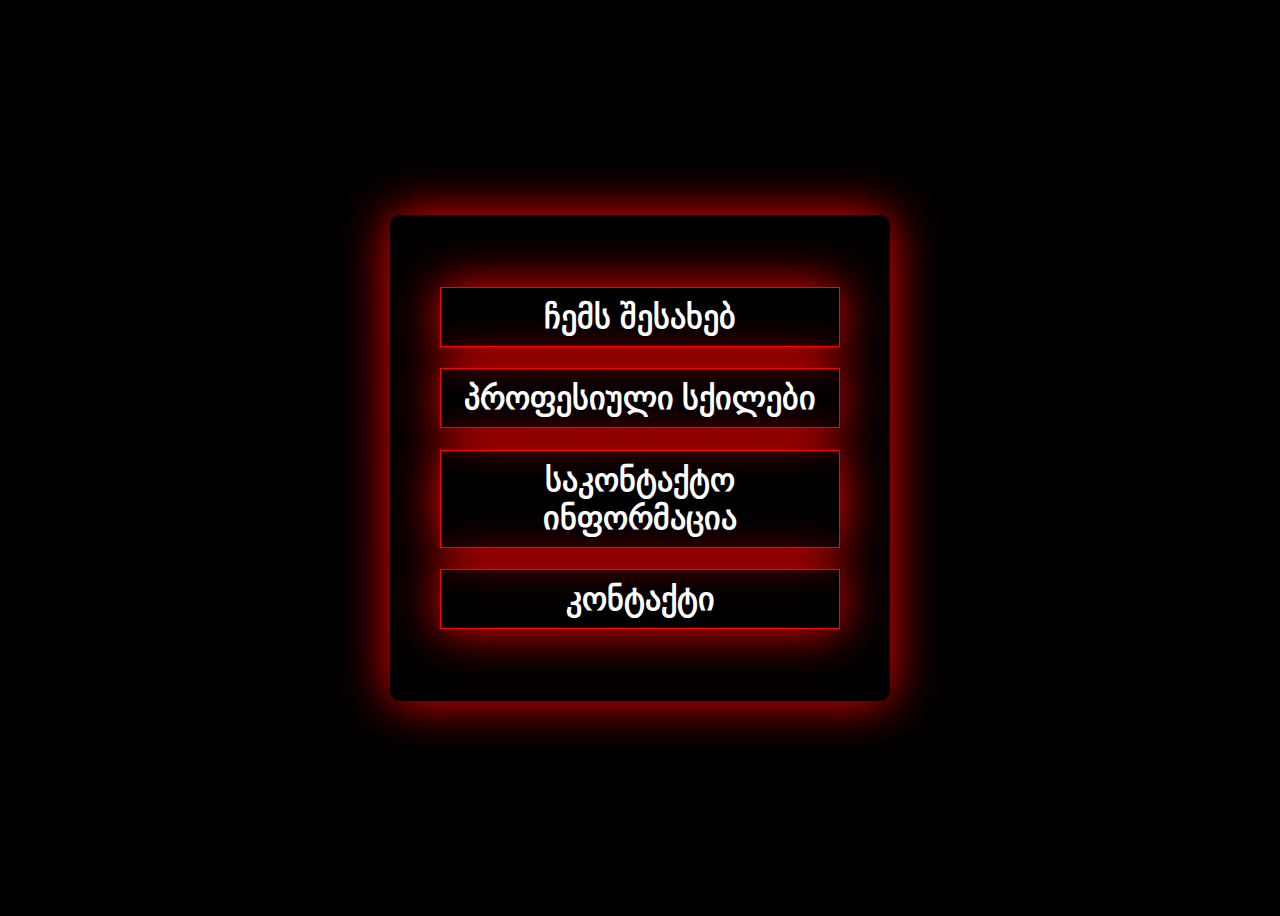
<file: index.html>
<!DOCTYPE html>
<html lang="en">

<head>
  <base href="html">
  <meta charset="UTF-8" />
  <meta http-equiv="X-UA-Compatible" content="IE=edge" />
  <meta name="viewport" content="width=device-width, initial-scale=1.0" />
  <link rel="stylesheet" href="./styles/index.css" />

  <title>Document</title>
</head>

<body>
  <main>
    <div class="content-wrapper">
      <div class="navigation">
        <a href="./pages/about.html">
          <h1>ჩემს შესახებ</h1>
        </a>
        <a href="./pages/skills.html">
          <h1>პროფესიული სქილები</h1>
        </a>
        <a href="./pages/social.html">
          <h1>საკონტაქტო ინფორმაცია</h1>
        </a>
        <a href="./pages/contact.html">
          <h1>კონტაქტი</h1>
        </a>
      </div>
    </div>
  </main>
</body>

</html>
</file>
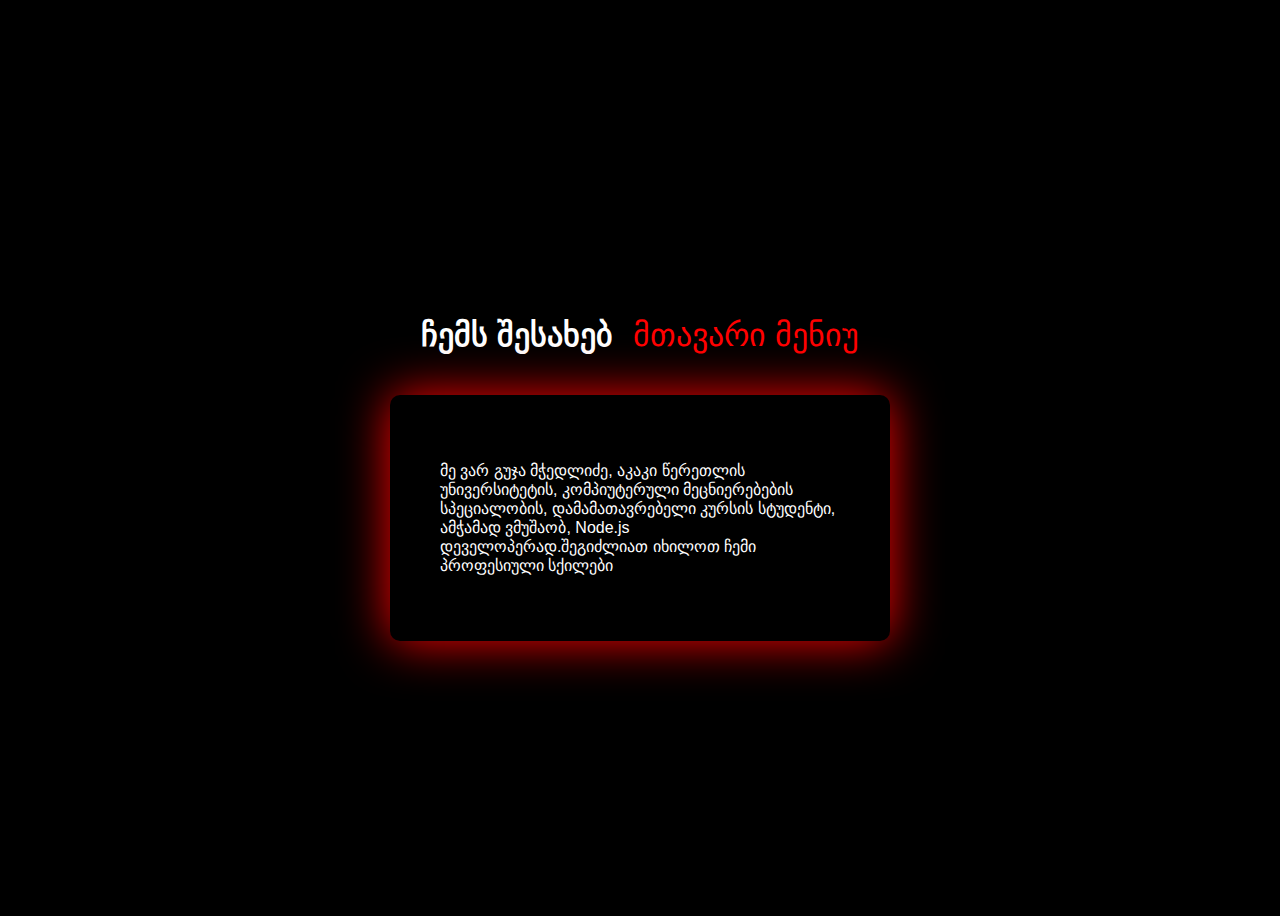
<file: pages/about.html>
<!DOCTYPE html>
<html lang="en">

<head>
  <meta charset="UTF-8" />
  <meta http-equiv="X-UA-Compatible" content="IE=edge" />
  <meta name="viewport" content="width=device-width, initial-scale=1.0" />
  <link rel="stylesheet" href="../styles/index.css" />
  <link rel="stylesheet" href="../styles/contact.css" />
  <title>ჩემს შესახებ</title>
</head>

<body>
  <header class="main-header">
    <h1>ჩემს შესახებ</h1>
    <a href="../index.html">მთავარი მენიუ</a>
  </header>

  <main class="about">
    <div class="content-wrapper">
      <article>
        <p>
          მე ვარ გუჯა მჭედლიძე, აკაკი წერეთლის უნივერსიტეტის, კომპიუტერული
          მეცნიერებების სპეციალობის, დამამათავრებელი კურსის სტუდენტი, ამჭამად
          ვმუშაობ,
          <a href="https://en.wikipedia.org/wiki/Node.js" target="_blank">Node.js</a>
          დეველოპერად.შეგიძლიათ იხილოთ ჩემი
          <a href="./skills.html">პროფესიული სქილები </a>
        </p>
      </article>
    </div>
  </main>
</body>

</html>
</file>
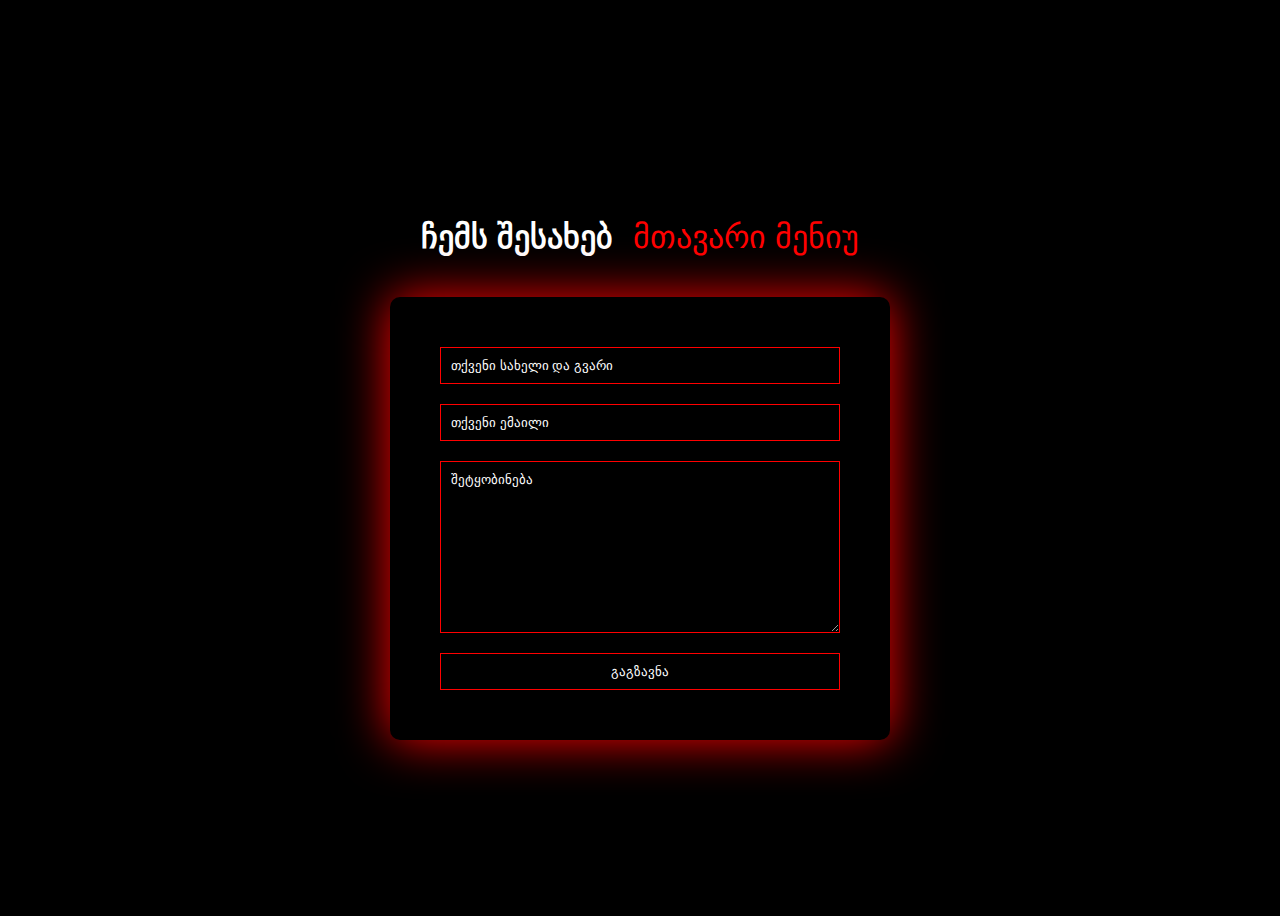
<file: pages/contact.html>
<!DOCTYPE html>
<html lang="en">

<head>
  <meta charset="UTF-8" />
  <meta http-equiv="X-UA-Compatible" content="IE=edge" />
  <meta name="viewport" content="width=device-width, initial-scale=1.0" />
  <link rel="stylesheet" href="../styles/index.css" />
  <link rel="stylesheet" href="../styles/contact.css" />
  <title>Document</title>
</head>

<body>
  <header class="main-header">
    <h1>ჩემს შესახებ</h1>
    <a href="../index.html">მთავარი მენიუ</a>
  </header>

  <div class="content-wrapper">
    <form class="contact-form">
      <input type="text" placeholder="თქვენი სახელი და გვარი" required />
      <input type="email" placeholder="თქვენი ემაილი" />
      <textarea name="message" id="message" cols="30" rows="10" placeholder="შეტყობინება"></textarea>
      <button type="submit">გაგზავნა</button>
    </form>
  </div>
</body>

</html>
</file>
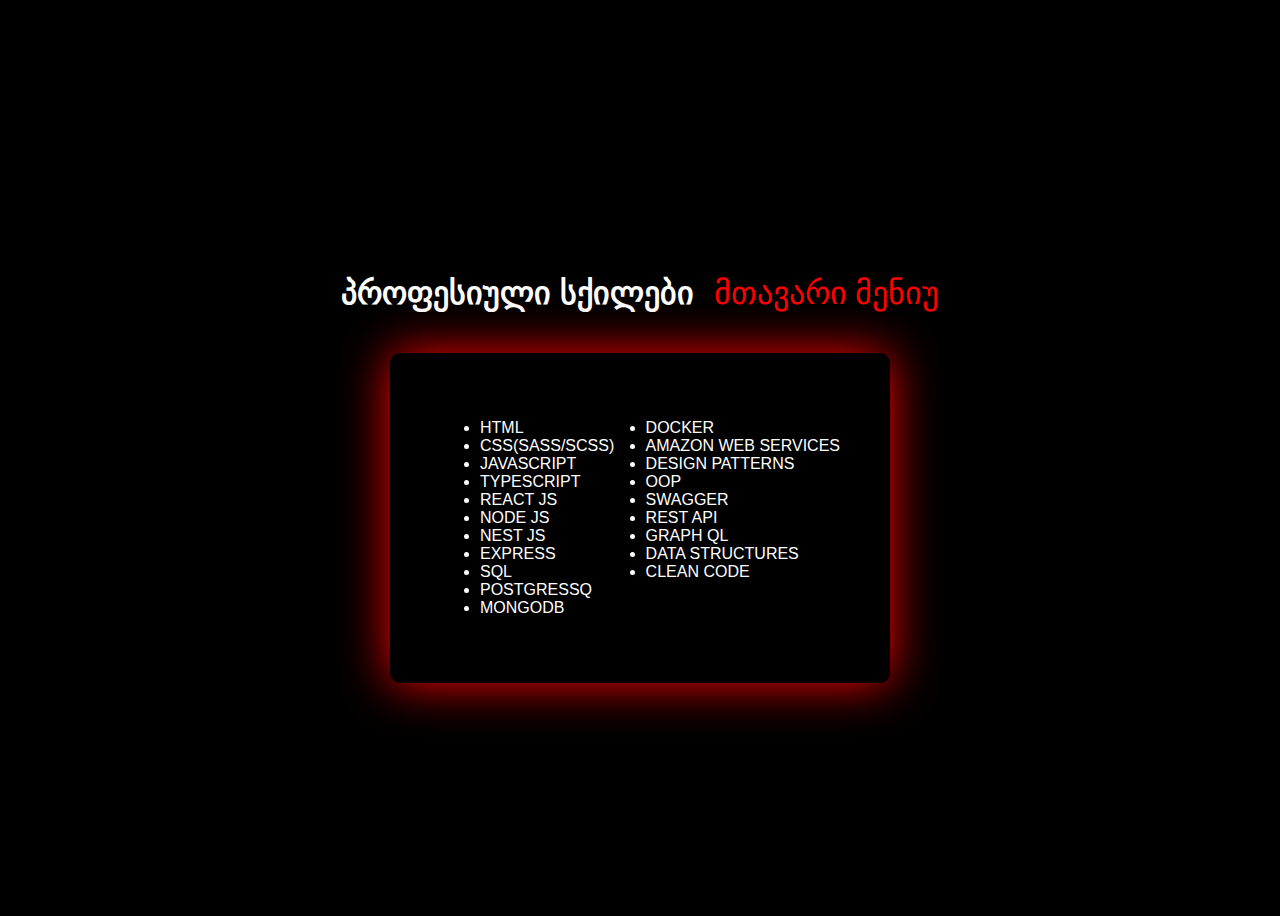
<file: pages/skills.html>
<!DOCTYPE html>
<html lang="en">

<head>
  <meta charset="UTF-8" />
  <meta http-equiv="X-UA-Compatible" content="IE=edge" />
  <meta name="viewport" content="width=device-width, initial-scale=1.0" />
  <link rel="stylesheet" href="../styles/index.css" />
  <link rel="stylesheet" href="../styles/skills.css" />
  <title>პროფესიული სქილები</title>
</head>

<body>
  <header class="main-header">
    <h1>პროფესიული სქილები</h1>
    <a href="../index.html">მთავარი მენიუ</a>
  </header>

  <main class="about">
    <div class="content-wrapper">
      <ul class="skills-list">
        <div class="row">
          <li>HTML</li>
          <li>CSS(SASS/SCSS)</li>
          <li>JAVASCRIPT</li>
          <li>TYPESCRIPT</li>
          <li>REACT JS</li>
          <li>NODE JS</li>
          <li>NEST JS</li>
          <li>EXPRESS</li>
          <li>SQL</li>
          <li>POSTGRESSQ</li>
          <li>MONGODB</li>
        </div class="row">
        <div>
          <li>DOCKER</li>
          <li>AMAZON WEB SERVICES</li>
          <li>DESIGN PATTERNS</li>
          <li>OOP</li>
          <li>SWAGGER</li>
          <li>REST API</li>
          <li>GRAPH QL</li>
          <li>DATA STRUCTURES</li>
          <li>CLEAN CODE</li>
        </div>
      </ul>
    </div>
  </main>
</body>

</html>
</file>
<file: styles/index.css>
@import url("//cdn.web-fonts.ge/fonts/archyedt-bold/css/archyedt-bold.min.css");

body {
  display: flex;
  justify-content: center;
  align-items: center;
  flex-direction: column;
  height: 100vh;
  background-color: black;
  color: #fff;
  font-family: "ArchyEDT-Bold", sans-serif;
}
* {
  text-decoration: none;
  color: #fff;
  box-sizing: border-box;
}
.content-wrapper {
  box-shadow: 0 0 50px red;
  padding: 50px;
  width: 500px;
  max-width: 100%;
  border-radius: 10px;
}

.navigation h1 {
  border: 1px solid red;
  text-align: center;
  width: 100%;
  padding: 10px;
  cursor: pointer;
  box-shadow: 0 0 50px red;
  transition-duration: 0.2s;
}

.navigation h1:hover {
  transform: scale(1.02);
}

.main-header {
  margin: 20px;
  display: flex;
  justify-content: center;
  align-items: center;
  gap: 20px;
}

.main-header a {
  font-size: 2rem;
  color: red;
}
::placeholder {
  color: inherit;
  font-family: inherit;
}
</file>
<file: styles/contact.css>
.contact-form {
  display: flex;
  flex-direction: column;
  gap: 20px;
}

.contact-form input,
textarea,
button {
  background-color: transparent;
  border: 1px solid red;
  outline: none;
  padding: 10px;
}

.contact-form button {
  cursor: pointer;
  transition-duration: 0.3;
}
button :hover {
  background: red;
  color: #fff;
}
</file>
<file: styles/skills.css>
.skills-list {
  width: 100%;
  display: flex;
  justify-content: space-between;
}

@media screen and (max-width: 700px) {
  .skills-list {
    width: 100%;
    flex-direction: column;
  }
}
</file>
